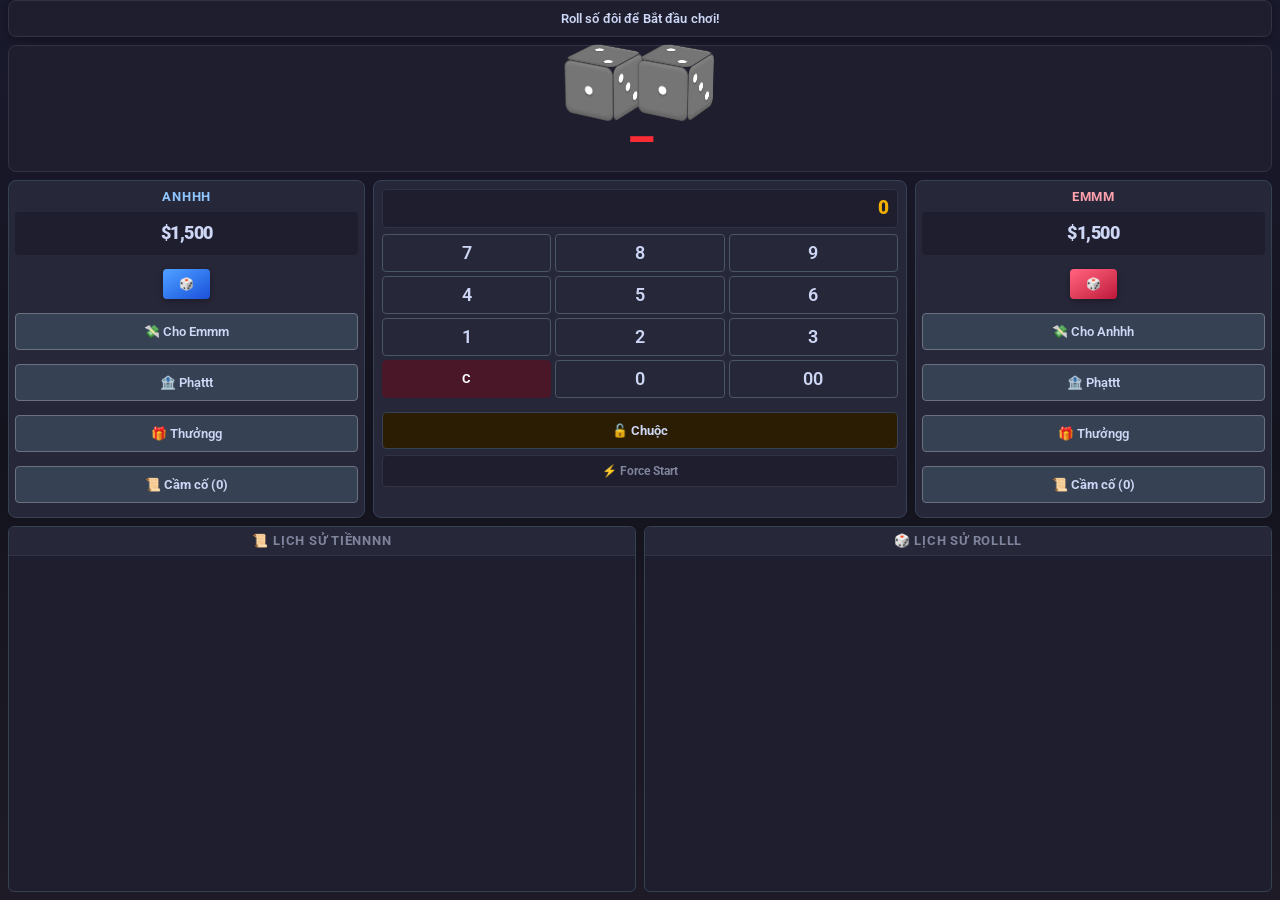
<file: index.html>
<!doctype html>
<html lang="en">
  <head>
    <meta charset="UTF-8" />
    <link rel="icon" type="image/svg+xml" href="/favicon.svg" />
    <meta name="viewport" content="width=device-width, initial-scale=1.0" />
    <title>my-project</title>
    <script type="module" crossorigin src="/assets/index-BmCtFvbP.js"></script>
    <link rel="stylesheet" crossorigin href="/assets/index-CIG6LhrY.css">
  </head>
  <body>
    <div id="root"></div>
  </body>
</html>
</file>
<file: assets/index-CIG6LhrY.css>
@import "https://fonts.googleapis.com/css2?family=Roboto:wght@400;500;700;900&display=swap";@layer components;@layer properties{@supports (((-webkit-hyphens:none)) and (not (margin-trim:inline))) or ((-moz-orient:inline) and (not (color:rgb(from red r g b)))){*,:before,:after,::backdrop{--tw-rotate-x:initial;--tw-rotate-y:initial;--tw-rotate-z:initial;--tw-skew-x:initial;--tw-skew-y:initial;--tw-border-style:solid;--tw-gradient-position:initial;--tw-gradient-from:#0000;--tw-gradient-via:#0000;--tw-gradient-to:#0000;--tw-gradient-stops:initial;--tw-gradient-via-stops:initial;--tw-gradient-from-position:0%;--tw-gradient-via-position:50%;--tw-gradient-to-position:100%;--tw-leading:initial;--tw-font-weight:initial;--tw-tracking:initial;--tw-shadow:0 0 #0000;--tw-shadow-color:initial;--tw-shadow-alpha:100%;--tw-inset-shadow:0 0 #0000;--tw-inset-shadow-color:initial;--tw-inset-shadow-alpha:100%;--tw-ring-color:initial;--tw-ring-shadow:0 0 #0000;--tw-inset-ring-color:initial;--tw-inset-ring-shadow:0 0 #0000;--tw-ring-inset:initial;--tw-ring-offset-width:0px;--tw-ring-offset-color:#fff;--tw-ring-offset-shadow:0 0 #0000;--tw-blur:initial;--tw-brightness:initial;--tw-contrast:initial;--tw-grayscale:initial;--tw-hue-rotate:initial;--tw-invert:initial;--tw-opacity:initial;--tw-saturate:initial;--tw-sepia:initial;--tw-drop-shadow:initial;--tw-drop-shadow-color:initial;--tw-drop-shadow-alpha:100%;--tw-drop-shadow-size:initial;--tw-duration:initial;--tw-scale-x:1;--tw-scale-y:1;--tw-scale-z:1}}}@layer theme{:root,:host{--font-sans:"Roboto", sans-serif;--font-mono:ui-monospace, SFMono-Regular, Menlo, Monaco, Consolas, "Liberation Mono", "Courier New", monospace;--color-red-500:oklch(63.7% .237 25.331);--color-red-900:oklch(39.6% .141 25.723);--color-amber-400:oklch(82.8% .189 84.429);--color-yellow-500:oklch(79.5% .184 86.047);--color-blue-300:oklch(80.9% .105 251.813);--color-blue-400:oklch(70.7% .165 254.624);--color-rose-300:oklch(81% .117 11.638);--color-rose-400:oklch(71.2% .194 13.428);--color-gray-500:oklch(55.1% .027 264.364);--color-gray-600:oklch(44.6% .03 256.802);--color-gray-700:oklch(37.3% .034 259.733);--color-black:#000;--color-white:#fff;--spacing:.25rem;--container-sm:24rem;--text-lg:1.125rem;--text-lg--line-height:calc(1.75 / 1.125);--font-weight-semibold:600;--font-weight-bold:700;--font-weight-black:900;--tracking-tight:-.025em;--tracking-widest:.1em;--radius-md:.375rem;--radius-lg:.5rem;--radius-xl:.75rem;--default-transition-duration:.15s;--default-transition-timing-function:cubic-bezier(.4, 0, .2, 1);--default-font-family:var(--font-sans);--default-mono-font-family:var(--font-mono);--color-surface:#1e1e2e;--color-surface-2:#27273a;--color-content:#cdd6f4;--color-muted:#7f849c;--color-divider:#313244;--color-blue-dim:#1e3a5f;--color-red-dim:#4a1728;--color-green-dim:#14532d;--color-amber-dim:#2a1d04}}@layer base{*,:after,:before,::backdrop{box-sizing:border-box;border:0 solid;margin:0;padding:0}::file-selector-button{box-sizing:border-box;border:0 solid;margin:0;padding:0}html,:host{-webkit-text-size-adjust:100%;tab-size:4;line-height:1.5;font-family:var(--default-font-family,ui-sans-serif, system-ui, sans-serif, "Apple Color Emoji", "Segoe UI Emoji", "Segoe UI Symbol", "Noto Color Emoji");font-feature-settings:var(--default-font-feature-settings,normal);font-variation-settings:var(--default-font-variation-settings,normal);-webkit-tap-highlight-color:transparent}hr{height:0;color:inherit;border-top-width:1px}abbr:where([title]){-webkit-text-decoration:underline dotted;text-decoration:underline dotted}h1,h2,h3,h4,h5,h6{font-size:inherit;font-weight:inherit}a{color:inherit;-webkit-text-decoration:inherit;-webkit-text-decoration:inherit;-webkit-text-decoration:inherit;-webkit-text-decoration:inherit;text-decoration:inherit}b,strong{font-weight:bolder}code,kbd,samp,pre{font-family:var(--default-mono-font-family,ui-monospace, SFMono-Regular, Menlo, Monaco, Consolas, "Liberation Mono", "Courier New", monospace);font-feature-settings:var(--default-mono-font-feature-settings,normal);font-variation-settings:var(--default-mono-font-variation-settings,normal);font-size:1em}small{font-size:80%}sub,sup{vertical-align:baseline;font-size:75%;line-height:0;position:relative}sub{bottom:-.25em}sup{top:-.5em}table{text-indent:0;border-color:inherit;border-collapse:collapse}:-moz-focusring{outline:auto}progress{vertical-align:baseline}summary{display:list-item}ol,ul,menu{list-style:none}img,svg,video,canvas,audio,iframe,embed,object{vertical-align:middle;display:block}img,video{max-width:100%;height:auto}button,input,select,optgroup,textarea{font:inherit;font-feature-settings:inherit;font-variation-settings:inherit;letter-spacing:inherit;color:inherit;opacity:1;background-color:#0000;border-radius:0}::file-selector-button{font:inherit;font-feature-settings:inherit;font-variation-settings:inherit;letter-spacing:inherit;color:inherit;opacity:1;background-color:#0000;border-radius:0}:where(select:is([multiple],[size])) optgroup{font-weight:bolder}:where(select:is([multiple],[size])) optgroup option{padding-inline-start:20px}::file-selector-button{margin-inline-end:4px}::placeholder{opacity:1}@supports (not ((-webkit-appearance:-apple-pay-button))) or (contain-intrinsic-size:1px){::placeholder{color:currentColor}@supports (color:color-mix(in lab, red, red)){::placeholder{color:color-mix(in oklab, currentcolor 50%, transparent)}}}textarea{resize:vertical}::-webkit-search-decoration{-webkit-appearance:none}::-webkit-date-and-time-value{min-height:1lh;text-align:inherit}::-webkit-datetime-edit{display:inline-flex}::-webkit-datetime-edit-fields-wrapper{padding:0}::-webkit-datetime-edit{padding-block:0}::-webkit-datetime-edit-year-field{padding-block:0}::-webkit-datetime-edit-month-field{padding-block:0}::-webkit-datetime-edit-day-field{padding-block:0}::-webkit-datetime-edit-hour-field{padding-block:0}::-webkit-datetime-edit-minute-field{padding-block:0}::-webkit-datetime-edit-second-field{padding-block:0}::-webkit-datetime-edit-millisecond-field{padding-block:0}::-webkit-datetime-edit-meridiem-field{padding-block:0}::-webkit-calendar-picker-indicator{line-height:1}:-moz-ui-invalid{box-shadow:none}button,input:where([type=button],[type=reset],[type=submit]){appearance:button}::file-selector-button{appearance:button}::-webkit-inner-spin-button{height:auto}::-webkit-outer-spin-button{height:auto}[hidden]:where(:not([hidden=until-found])){display:none!important}}@layer utilities{.fixed{position:fixed}.inset-0{inset:0}.z-50{z-index:50}.mx-2{margin-inline:calc(var(--spacing) * 2)}.mx-auto{margin-inline:auto}.mt-1{margin-top:var(--spacing)}.mt-2{margin-top:calc(var(--spacing) * 2)}.mb-2{margin-bottom:calc(var(--spacing) * 2)}.flex{display:flex}.grid{display:grid}.h-dvh{height:100dvh}.min-h-0{min-height:0}.w-\[90vw\]{width:90vw}.w-fit{width:fit-content}.w-full{width:100%}.max-w-sm{max-width:var(--container-sm)}.min-w-0{min-width:0}.min-w-\[1\.5rem\]{min-width:1.5rem}.flex-1{flex:1}.flex-\[1\.5\]{flex:1.5}.shrink-0{flex-shrink:0}.transform{transform:var(--tw-rotate-x,) var(--tw-rotate-y,) var(--tw-rotate-z,) var(--tw-skew-x,) var(--tw-skew-y,)}.cursor-pointer{cursor:pointer}.grid-cols-3{grid-template-columns:repeat(3,minmax(0,1fr))}.flex-col{flex-direction:column}.items-center{align-items:center}.justify-between{justify-content:space-between}.justify-center{justify-content:center}.gap-1{gap:var(--spacing)}.gap-1\.5{gap:calc(var(--spacing) * 1.5)}.gap-2{gap:calc(var(--spacing) * 2)}.gap-3{gap:calc(var(--spacing) * 3)}.gap-4{gap:calc(var(--spacing) * 4)}.gap-y-3{row-gap:calc(var(--spacing) * 3)}.overflow-hidden{overflow:hidden}.overflow-y-auto{overflow-y:auto}.rounded{border-radius:.25rem}.rounded-lg{border-radius:var(--radius-lg)}.rounded-md{border-radius:var(--radius-md)}.rounded-xl{border-radius:var(--radius-xl)}.border,.border-\[1px\]{border-style:var(--tw-border-style);border-width:1px}.border-b{border-bottom-style:var(--tw-border-style);border-bottom-width:1px}.border-none{--tw-border-style:none;border-style:none}.border-amber-400{border-color:var(--color-amber-400)}.border-divider{border-color:var(--color-divider)}.border-gray-500{border-color:var(--color-gray-500)}.border-gray-600{border-color:var(--color-gray-600)}.border-gray-700{border-color:var(--color-gray-700)}.border-red-dim{border-color:var(--color-red-dim)}.bg-amber-dim{background-color:var(--color-amber-dim)}.bg-black\/70{background-color:#000000b3}@supports (color:color-mix(in lab, red, red)){.bg-black\/70{background-color:color-mix(in oklab, var(--color-black) 70%, transparent)}}.bg-gray-700{background-color:var(--color-gray-700)}.bg-red-dim{background-color:var(--color-red-dim)}.bg-surface{background-color:var(--color-surface)}.bg-surface-2{background-color:var(--color-surface-2)}.bg-gradient-to-b{--tw-gradient-position:to bottom in oklab;background-image:linear-gradient(var(--tw-gradient-stops))}.bg-gradient-to-br{--tw-gradient-position:to bottom right in oklab;background-image:linear-gradient(var(--tw-gradient-stops))}.from-\[\#1a1a2e\]{--tw-gradient-from:#1a1a2e;--tw-gradient-stops:var(--tw-gradient-via-stops,var(--tw-gradient-position), var(--tw-gradient-from) var(--tw-gradient-from-position), var(--tw-gradient-to) var(--tw-gradient-to-position))}.from-blue-400{--tw-gradient-from:var(--color-blue-400);--tw-gradient-stops:var(--tw-gradient-via-stops,var(--tw-gradient-position), var(--tw-gradient-from) var(--tw-gradient-from-position), var(--tw-gradient-to) var(--tw-gradient-to-position))}.from-rose-400{--tw-gradient-from:var(--color-rose-400);--tw-gradient-stops:var(--tw-gradient-via-stops,var(--tw-gradient-position), var(--tw-gradient-from) var(--tw-gradient-from-position), var(--tw-gradient-to) var(--tw-gradient-to-position))}.via-\[\#13131e\]{--tw-gradient-via:#13131e;--tw-gradient-via-stops:var(--tw-gradient-position), var(--tw-gradient-from) var(--tw-gradient-from-position), var(--tw-gradient-via) var(--tw-gradient-via-position), var(--tw-gradient-to) var(--tw-gradient-to-position);--tw-gradient-stops:var(--tw-gradient-via-stops)}.to-\[\#1d4ed8\]{--tw-gradient-to:#1d4ed8;--tw-gradient-stops:var(--tw-gradient-via-stops,var(--tw-gradient-position), var(--tw-gradient-from) var(--tw-gradient-from-position), var(--tw-gradient-to) var(--tw-gradient-to-position))}.to-\[\#1e1b26\]{--tw-gradient-to:#1e1b26;--tw-gradient-stops:var(--tw-gradient-via-stops,var(--tw-gradient-position), var(--tw-gradient-from) var(--tw-gradient-from-position), var(--tw-gradient-to) var(--tw-gradient-to-position))}.to-\[\#be123c\]{--tw-gradient-to:#be123c;--tw-gradient-stops:var(--tw-gradient-via-stops,var(--tw-gradient-position), var(--tw-gradient-from) var(--tw-gradient-from-position), var(--tw-gradient-to) var(--tw-gradient-to-position))}.p-1{padding:var(--spacing)}.p-1\.5{padding:calc(var(--spacing) * 1.5)}.p-2{padding:calc(var(--spacing) * 2)}.p-4{padding:calc(var(--spacing) * 4)}.px-0\.5{padding-inline:calc(var(--spacing) * .5)}.px-1{padding-inline:var(--spacing)}.px-1\.5{padding-inline:calc(var(--spacing) * 1.5)}.px-2{padding-inline:calc(var(--spacing) * 2)}.px-3{padding-inline:calc(var(--spacing) * 3)}.px-4{padding-inline:calc(var(--spacing) * 4)}.py-0\.5{padding-block:calc(var(--spacing) * .5)}.py-1{padding-block:var(--spacing)}.py-1\.5{padding-block:calc(var(--spacing) * 1.5)}.py-2{padding-block:calc(var(--spacing) * 2)}.pb-2{padding-bottom:calc(var(--spacing) * 2)}.text-center{text-align:center}.text-right{text-align:right}.text-lg{font-size:var(--text-lg);line-height:var(--tw-leading,var(--text-lg--line-height))}.text-\[0\.6rem\]{font-size:.6rem}.text-\[0\.7rem\]{font-size:.7rem}.text-\[0\.8rem\]{font-size:.8rem}.text-\[0\.9rem\]{font-size:.9rem}.text-\[0\.65rem\]{font-size:.65rem}.text-\[0\.72rem\]{font-size:.72rem}.text-\[0\.75rem\]{font-size:.75rem}.text-\[1\.1rem\]{font-size:1.1rem}.text-\[1\.2rem\]{font-size:1.2rem}.text-\[2\.8rem\]{font-size:2.8rem}.leading-none{--tw-leading:1;line-height:1}.font-black{--tw-font-weight:var(--font-weight-black);font-weight:var(--font-weight-black)}.font-bold{--tw-font-weight:var(--font-weight-bold);font-weight:var(--font-weight-bold)}.font-semibold{--tw-font-weight:var(--font-weight-semibold);font-weight:var(--font-weight-semibold)}.tracking-\[-0\.5px\]{--tw-tracking:-.5px;letter-spacing:-.5px}.tracking-\[-2px\]{--tw-tracking:-2px;letter-spacing:-2px}.tracking-\[0\.01em\]{--tw-tracking:.01em;letter-spacing:.01em}.tracking-\[0\.06em\]{--tw-tracking:.06em;letter-spacing:.06em}.tracking-tight{--tw-tracking:var(--tracking-tight);letter-spacing:var(--tracking-tight)}.tracking-widest{--tw-tracking:var(--tracking-widest);letter-spacing:var(--tracking-widest)}.whitespace-nowrap{white-space:nowrap}.text-amber-400{color:var(--color-amber-400)}.text-blue-300{color:var(--color-blue-300)}.text-content{color:var(--color-content)}.text-muted{color:var(--color-muted)}.text-red-500{color:var(--color-red-500)}.text-rose-300{color:var(--color-rose-300)}.text-white{color:var(--color-white)}.text-yellow-500{color:var(--color-yellow-500)}.uppercase{text-transform:uppercase}.italic{font-style:italic}.shadow-2xl{--tw-shadow:0 25px 50px -12px var(--tw-shadow-color,#00000040);box-shadow:var(--tw-inset-shadow), var(--tw-inset-ring-shadow), var(--tw-ring-offset-shadow), var(--tw-ring-shadow), var(--tw-shadow)}.shadow-\[0_0_0_1px_\#60a5fa\,0_4px_12px_rgba\(96\,165\,250\,0\.25\)\]{--tw-shadow:0 0 0 1px var(--tw-shadow-color,#60a5fa), 0 4px 12px var(--tw-shadow-color,#60a5fa40);box-shadow:var(--tw-inset-shadow), var(--tw-inset-ring-shadow), var(--tw-ring-offset-shadow), var(--tw-ring-shadow), var(--tw-shadow)}.shadow-\[0_0_0_1px_\#fb7185\,0_4px_12px_rgba\(251\,113\,133\,0\.25\)\]{--tw-shadow:0 0 0 1px var(--tw-shadow-color,#fb7185), 0 4px 12px var(--tw-shadow-color,#fb718540);box-shadow:var(--tw-inset-shadow), var(--tw-inset-ring-shadow), var(--tw-ring-offset-shadow), var(--tw-ring-shadow), var(--tw-shadow)}.shadow-\[0_2px_6px_rgba\(0\,0\,0\,0\.35\)\]{--tw-shadow:0 2px 6px var(--tw-shadow-color,#00000059);box-shadow:var(--tw-inset-shadow), var(--tw-inset-ring-shadow), var(--tw-ring-offset-shadow), var(--tw-ring-shadow), var(--tw-shadow)}.shadow-\[0_2px_12px_rgba\(0\,0\,0\,0\.4\)\]{--tw-shadow:0 2px 12px var(--tw-shadow-color,#0006);box-shadow:var(--tw-inset-shadow), var(--tw-inset-ring-shadow), var(--tw-ring-offset-shadow), var(--tw-ring-shadow), var(--tw-shadow)}.filter{filter:var(--tw-blur,) var(--tw-brightness,) var(--tw-contrast,) var(--tw-grayscale,) var(--tw-hue-rotate,) var(--tw-invert,) var(--tw-saturate,) var(--tw-sepia,) var(--tw-drop-shadow,)}.transition-\[background\,transform\]{transition-property:background,transform;transition-timing-function:var(--tw-ease,var(--default-transition-timing-function));transition-duration:var(--tw-duration,var(--default-transition-duration))}.transition-\[box-shadow\]{transition-property:box-shadow;transition-timing-function:var(--tw-ease,var(--default-transition-timing-function));transition-duration:var(--tw-duration,var(--default-transition-duration))}.transition-\[transform\,box-shadow\,filter\]{transition-property:transform,box-shadow,filter;transition-timing-function:var(--tw-ease,var(--default-transition-timing-function));transition-duration:var(--tw-duration,var(--default-transition-duration))}.transition-all{transition-property:all;transition-timing-function:var(--tw-ease,var(--default-transition-timing-function));transition-duration:var(--tw-duration,var(--default-transition-duration))}.duration-150{--tw-duration:.15s;transition-duration:.15s}.duration-300{--tw-duration:.3s;transition-duration:.3s}.\[perspective\:1000px\]{perspective:1000px}@media (hover:hover){.hover\:bg-\[\#3a2c08\]:hover{background-color:#3a2c08}.hover\:bg-blue-dim:hover{background-color:var(--color-blue-dim)}.hover\:bg-gray-700:hover{background-color:var(--color-gray-700)}.hover\:bg-green-dim:hover{background-color:var(--color-green-dim)}.hover\:bg-red-900:hover{background-color:var(--color-red-900)}.hover\:bg-red-dim:hover{background-color:var(--color-red-dim)}.hover\:bg-surface-2:hover{background-color:var(--color-surface-2)}.hover\:text-content:hover{color:var(--color-content)}}.active\:scale-95:active{--tw-scale-x:95%;--tw-scale-y:95%;--tw-scale-z:95%;scale:var(--tw-scale-x) var(--tw-scale-y)}.active\:scale-\[0\.93\]:active{scale:.93}.active\:bg-divider:active{background-color:var(--color-divider)}.disabled\:opacity-30:disabled{opacity:.3}.disabled\:shadow-none:disabled{--tw-shadow:0 0 #0000;box-shadow:var(--tw-inset-shadow), var(--tw-inset-ring-shadow), var(--tw-ring-offset-shadow), var(--tw-ring-shadow), var(--tw-shadow)}.disabled\:grayscale-\[50\%\]:disabled{--tw-grayscale:grayscale(50%);filter:var(--tw-blur,) var(--tw-brightness,) var(--tw-contrast,) var(--tw-grayscale,) var(--tw-hue-rotate,) var(--tw-invert,) var(--tw-saturate,) var(--tw-sepia,) var(--tw-drop-shadow,)}.\[\&\:\:-webkit-scrollbar\]\:w-\[2px\]::-webkit-scrollbar{width:2px}.\[\&\:\:-webkit-scrollbar-thumb\]\:rounded::-webkit-scrollbar-thumb{border-radius:.25rem}.\[\&\:\:-webkit-scrollbar-thumb\]\:bg-divider::-webkit-scrollbar-thumb{background-color:var(--color-divider)}.\[\&\:active\:not\(\:disabled\)\]\:scale-95:active:not(:disabled){--tw-scale-x:95%;--tw-scale-y:95%;--tw-scale-z:95%;scale:var(--tw-scale-x) var(--tw-scale-y)}.\[\&\:hover\:not\(\:disabled\)\]\:brightness-110:hover:not(:disabled){--tw-brightness:brightness(110%);filter:var(--tw-blur,) var(--tw-brightness,) var(--tw-contrast,) var(--tw-grayscale,) var(--tw-hue-rotate,) var(--tw-invert,) var(--tw-saturate,) var(--tw-sepia,) var(--tw-drop-shadow,)}}*{touch-action:manipulation;-webkit-tap-highlight-color:transparent;box-sizing:border-box;font-family:Roboto,sans-serif!important}body{color:#cdd6f4;background:linear-gradient(160deg,#1a1a2e 0%,#13131e 55%,#1e1b26 100%) fixed;margin:0;font-size:13px}#root{width:100%;min-height:100dvh}@property --tw-rotate-x{syntax:"*";inherits:false}@property --tw-rotate-y{syntax:"*";inherits:false}@property --tw-rotate-z{syntax:"*";inherits:false}@property --tw-skew-x{syntax:"*";inherits:false}@property --tw-skew-y{syntax:"*";inherits:false}@property --tw-border-style{syntax:"*";inherits:false;initial-value:solid}@property --tw-gradient-position{syntax:"*";inherits:false}@property --tw-gradient-from{syntax:"<color>";inherits:false;initial-value:#0000}@property --tw-gradient-via{syntax:"<color>";inherits:false;initial-value:#0000}@property --tw-gradient-to{syntax:"<color>";inherits:false;initial-value:#0000}@property --tw-gradient-stops{syntax:"*";inherits:false}@property --tw-gradient-via-stops{syntax:"*";inherits:false}@property --tw-gradient-from-position{syntax:"<length-percentage>";inherits:false;initial-value:0%}@property --tw-gradient-via-position{syntax:"<length-percentage>";inherits:false;initial-value:50%}@property --tw-gradient-to-position{syntax:"<length-percentage>";inherits:false;initial-value:100%}@property --tw-leading{syntax:"*";inherits:false}@property --tw-font-weight{syntax:"*";inherits:false}@property --tw-tracking{syntax:"*";inherits:false}@property --tw-shadow{syntax:"*";inherits:false;initial-value:0 0 #0000}@property --tw-shadow-color{syntax:"*";inherits:false}@property --tw-shadow-alpha{syntax:"<percentage>";inherits:false;initial-value:100%}@property --tw-inset-shadow{syntax:"*";inherits:false;initial-value:0 0 #0000}@property --tw-inset-shadow-color{syntax:"*";inherits:false}@property --tw-inset-shadow-alpha{syntax:"<percentage>";inherits:false;initial-value:100%}@property --tw-ring-color{syntax:"*";inherits:false}@property --tw-ring-shadow{syntax:"*";inherits:false;initial-value:0 0 #0000}@property --tw-inset-ring-color{syntax:"*";inherits:false}@property --tw-inset-ring-shadow{syntax:"*";inherits:false;initial-value:0 0 #0000}@property --tw-ring-inset{syntax:"*";inherits:false}@property --tw-ring-offset-width{syntax:"<length>";inherits:false;initial-value:0}@property --tw-ring-offset-color{syntax:"*";inherits:false;initial-value:#fff}@property --tw-ring-offset-shadow{syntax:"*";inherits:false;initial-value:0 0 #0000}@property --tw-blur{syntax:"*";inherits:false}@property --tw-brightness{syntax:"*";inherits:false}@property --tw-contrast{syntax:"*";inherits:false}@property --tw-grayscale{syntax:"*";inherits:false}@property --tw-hue-rotate{syntax:"*";inherits:false}@property --tw-invert{syntax:"*";inherits:false}@property --tw-opacity{syntax:"*";inherits:false}@property --tw-saturate{syntax:"*";inherits:false}@property --tw-sepia{syntax:"*";inherits:false}@property --tw-drop-shadow{syntax:"*";inherits:false}@property --tw-drop-shadow-color{syntax:"*";inherits:false}@property --tw-drop-shadow-alpha{syntax:"<percentage>";inherits:false;initial-value:100%}@property --tw-drop-shadow-size{syntax:"*";inherits:false}@property --tw-duration{syntax:"*";inherits:false}@property --tw-scale-x{syntax:"*";inherits:false;initial-value:1}@property --tw-scale-y{syntax:"*";inherits:false;initial-value:1}@property --tw-scale-z{syntax:"*";inherits:false;initial-value:1}:root{--cube-size:52px;--half-size:26px}.game-grid{grid-template-columns:1fr 1fr;grid-template-areas:"card-a card-b""center center";gap:8px;display:grid}@media (orientation:landscape) and (width>=600px){.game-grid{grid-template-columns:210px 1fr 210px;grid-template-areas:"card-a center card-b"}:root{--cube-size:56px;--half-size:28px}}#card-a{grid-area:card-a}#card-b{grid-area:card-b}.center-section{grid-area:center}.cube{width:var(--cube-size);height:var(--cube-size);transform-style:preserve-3d;transition:transform 1.47s ease-in-out;position:relative}.face{backface-visibility:hidden;background:#757575;border:1px solid #555;border-radius:8px;place-items:center;width:100%;height:100%;display:grid;position:absolute;box-shadow:inset 0 2px 4px #ffffff26,inset 0 -2px 4px #0003}.face[data-face="1"]{transform:translateZ(var(--half-size))}.face[data-face="6"]{transform:rotateY(180deg) translateZ(var(--half-size))}.face[data-face="3"]{transform:rotateY(90deg) translateZ(var(--half-size))}.face[data-face="4"]{transform:rotateY(-90deg) translateZ(var(--half-size))}.face[data-face="2"]{transform:rotateX(90deg) translateZ(var(--half-size))}.face[data-face="5"]{transform:rotateX(-90deg) translateZ(var(--half-size))}.dot{background:#fff;border-radius:50%;width:17%;height:17%;position:absolute;transform:translate(-50%,-50%);box-shadow:0 1px 2px #0006}.btn-calc{background:var(--surface-2);border:1px solid var(--border);color:var(--text);cursor:pointer;border-radius:6px;padding:10px 0;font-size:1rem;font-weight:600;transition:background .12s,transform .1s}.btn-calc:hover{background:#2e2e42}.btn-calc:active{background:var(--border);transform:scale(.93)}.btn-calc.quick{background:var(--blue-dim);color:var(--blue-text);border:1px solid #1e3a5f;font-size:.85rem;font-weight:700}.btn-calc.quick:hover{background:#1a3260}.btn-calc.clear{background:var(--red-dim);color:var(--red-text);border:1px solid #4a1728;font-weight:700}.btn-calc.clear:hover{background:#5a1f30}.hero{position:relative}.hero .base,.hero .framework,.hero .vite{margin:0 auto;inset-inline:0}.hero .base{z-index:0;width:170px;position:relative}.hero .framework,.hero .vite{position:absolute}.hero .framework{z-index:1;height:28px;top:34px;transform:perspective(2000px)rotate(300deg)rotateX(44deg)rotateY(39deg)scale(1.4)}.hero .vite{z-index:0;width:auto;height:26px;top:107px;transform:perspective(2000px)rotate(300deg)rotateX(40deg)rotateY(39deg)scale(.8)}#center{flex-direction:column;flex-grow:1;place-content:center;place-items:center;gap:25px;display:flex}@media (width<=1024px){#center{gap:18px;padding:32px 20px 24px}}#next-steps{border-top:1px solid var(--border);text-align:left;display:flex}#next-steps>div{flex:1 1 0;padding:32px}@media (width<=1024px){#next-steps>div{padding:24px 20px}}#next-steps .icon{width:22px;height:22px;margin-bottom:16px}@media (width<=1024px){#next-steps{text-align:center;flex-direction:column}}#docs{border-right:1px solid var(--border)}@media (width<=1024px){#docs{border-right:none;border-bottom:1px solid var(--border)}}#next-steps ul{gap:8px;margin:32px 0 0;padding:0;list-style:none;display:flex}#next-steps ul .logo{height:18px}#next-steps ul a{color:var(--text-h);background:var(--social-bg);border-radius:6px;align-items:center;gap:8px;padding:6px 12px;font-size:16px;text-decoration:none;transition:box-shadow .3s;display:flex}#next-steps ul a:hover{box-shadow:var(--shadow)}#next-steps ul a .button-icon{width:18px;height:18px}@media (width<=1024px){#next-steps ul{flex-wrap:wrap;justify-content:center;margin-top:20px}#next-steps ul li{flex:calc(50% - 8px)}#next-steps ul a{box-sizing:border-box;justify-content:center;width:100%}}#spacer{border-top:1px solid var(--border);height:88px}@media (width<=1024px){#spacer{height:48px}}.ticks{width:100%;position:relative}.ticks:before,.ticks:after{content:"";border:5px solid #0000;position:absolute;top:-4.5px}.ticks:before{border-left-color:var(--border);left:0}.ticks:after{border-right-color:var(--border);right:0}
</file>
